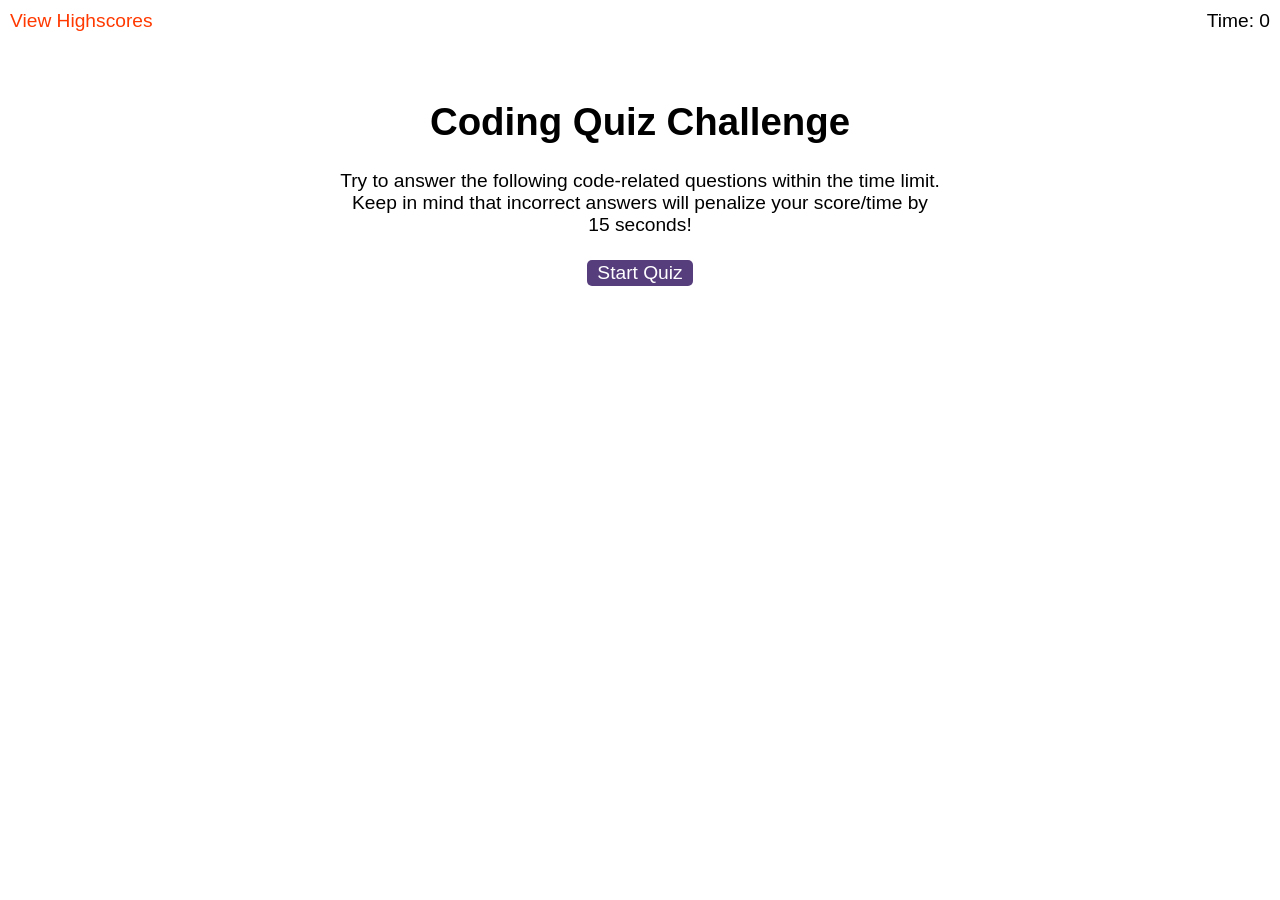
<file: Main/index.html>
<!DOCTYPE html>
<html lang="en">
  <head>
    <meta charset="UTF-8" />
    <meta name="viewport" content="width=device-width, initial-scale=1.0" />
    <meta http-equiv="X-UA-Compatible" content="ie=edge" />
    <title>Coding Quiz</title>

    <link rel="stylesheet" href="./assets/css/styles.css" />
  </head>

  <body>
    <div class="scores"><a href="highscores.html">View Highscores</a></div>

    <div class="timer">Time: <span id="time">0</span></div>

    <div class="wrapper">
      <div id="start-screen" class="start">
        <h1>Coding Quiz Challenge</h1>
        <p>
          Try to answer the following code-related questions within the time
          limit. Keep in mind that incorrect answers will penalize your
          score/time by 15 seconds!
        </p>
        <button id="start">Start Quiz</button>
      </div>

      <div id="questions" class="hide">
        <h2 id="question-title"></h2>
        <div id="choices" class="choices"></div>
      </div>

      <div id="end-screen" class="hide">
        <h2>All done!</h2>
        <p>Your final score is <span id="final-score"></span>.</p>
        <p>
          Enter initials: <input type="text" id="initials" max="3" />
          <button id="submit">Submit</button>
        </p>
      </div>

      <div id="feedback" class="feedback hide"></div>
    </div>

    <script src="./assets/js/questions.js"></script>
    <script src="./assets/js/logic.js"></script>
  </body>
</html>
</file>
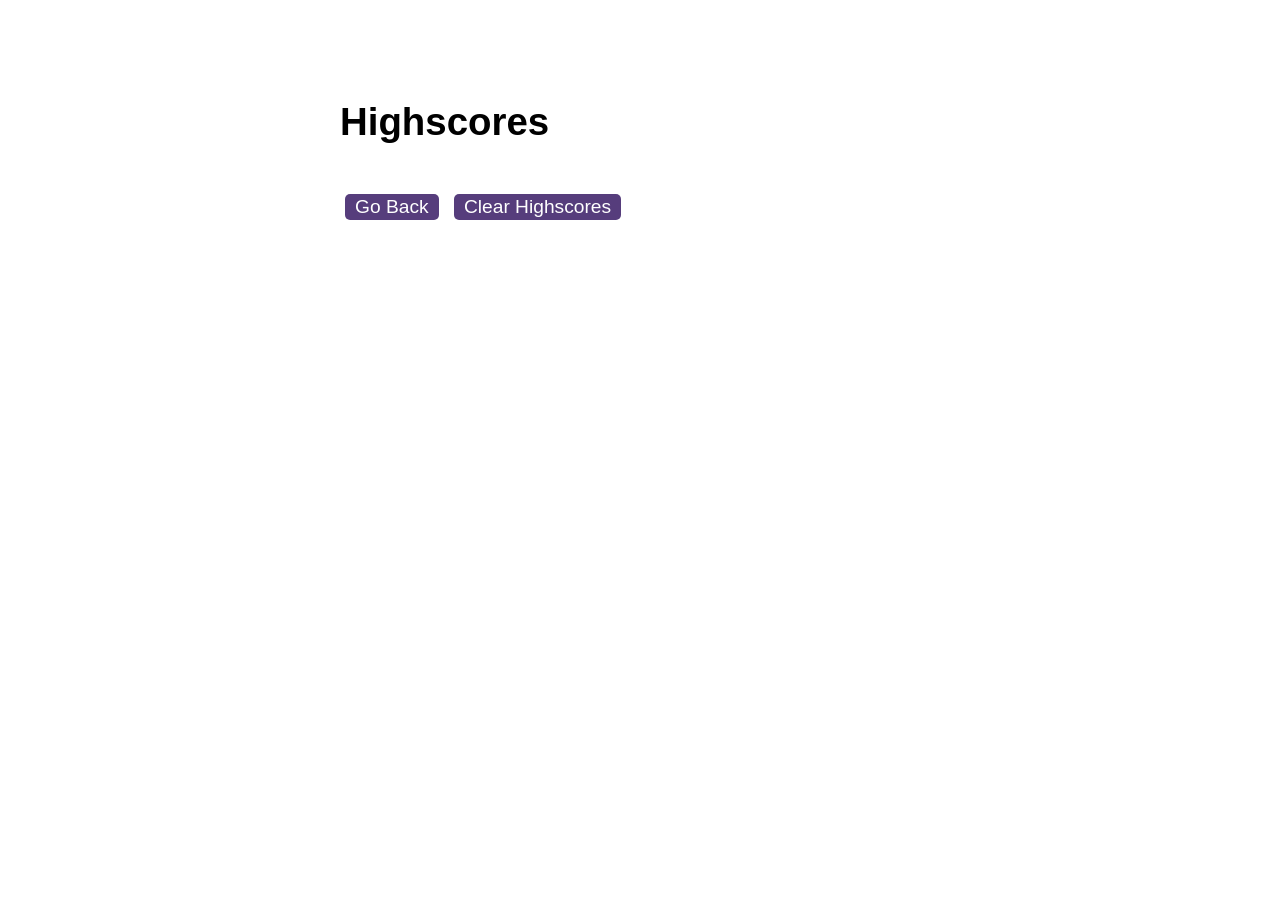
<file: highscores.html>
<!DOCTYPE html>
<html lang="en">
  <head>
    <meta charset="UTF-8" />
    <meta name="viewport" content="width=device-width, initial-scale=1.0" />
    <meta http-equiv="X-UA-Compatible" content="ie=edge" />
    <title>Highscores</title>

    <link rel="stylesheet" href="./Main/assets/css/styles.css" />
  </head>

  <body>
    <div class="wrapper">
      <h1>Highscores</h1>
      <ol id="highscores"></ol>

      <a href="index.html"><button>Go Back</button></a>
      <button id="clear">Clear Highscores</button>
    </div>

    <script src="./Main/assets/js/scores.js"></script>
  </body>
</html>
</file>
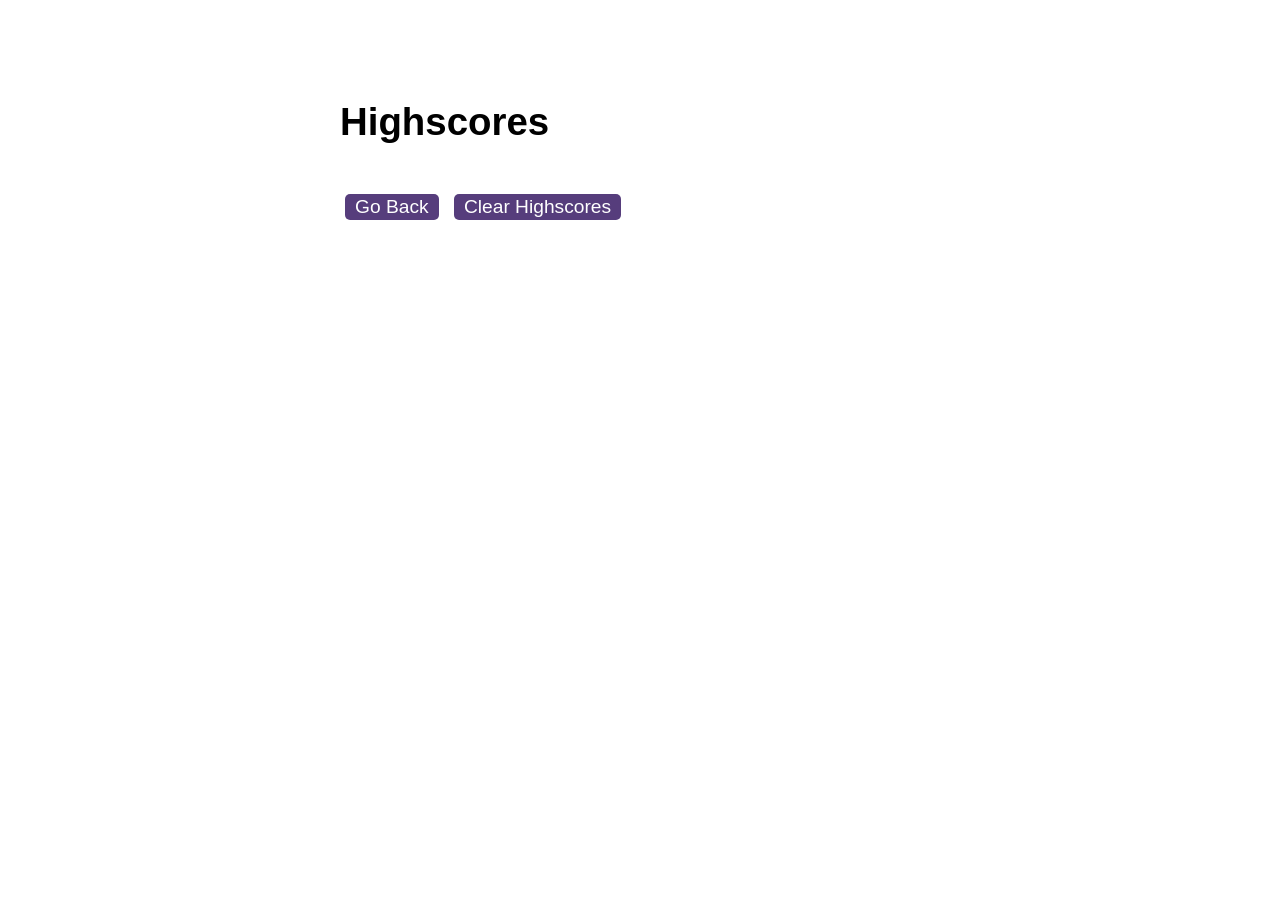
<file: Main/highscores.html>
<!DOCTYPE html>
<html lang="en">
  <head>
    <meta charset="UTF-8" />
    <meta name="viewport" content="width=device-width, initial-scale=1.0" />
    <meta http-equiv="X-UA-Compatible" content="ie=edge" />
    <title>Highscores</title>

    <link rel="stylesheet" href="./assets/css/styles.css" />
  </head>

  <body>
    <div class="wrapper">
      <h1>Highscores</h1>
      <ol id="highscores"></ol>

      <a href="index.html"><button>Go Back</button></a>
      <button id="clear">Clear Highscores</button>
    </div>

    <script src="./assets/js/scores.js"></script>
  </body>
</html>
</file>
<file: Main/assets/css/styles.css>
body {
  font-family: Arial;
  font-size: 120%;
}

a {
  color: #ff3900;
  text-decoration: none;
  transition: color 0.1s;
}

a:hover {
  color: #7081a5;
}

button {
  display: inline-block;
  margin: 5px;
  cursor: pointer;
  font-size: 100%;
  background-color: #563d7c;
  border-radius: 5px;
  padding: 2px 10px;
  color: white;
  border: 0;
  transition: background-color 0.1s;
}

button:hover {
  background-color: #8570a5;
}

.choices button {
  display: block;
}

input[type="text"] {
  font-size: 100%;
}

ol {
  padding-left: 0px;
  max-height: 400px;
  overflow: auto;
}

li {
  padding: 5px;
  list-style: decimal inside none;
}

li:nth-child(odd) {
  background-color: #f3edfc;
}

.wrapper {
  margin: 100px auto 0 auto;
  max-width: 600px;
}

.hide {
  display: none;
}

.start {
  text-align: center;
}

.scores {
  position: absolute;
  top: 10px;
  left: 10px;
}

.feedback {
  font-style: italic;
  font-size: 120%;
  margin-top: 20px;
  padding-top: 10px;
  color: gray;
  border-top: 2px solid #ccc;
}

.timer {
  position: absolute;
  top: 10px;
  right: 10px;
}
</file>
